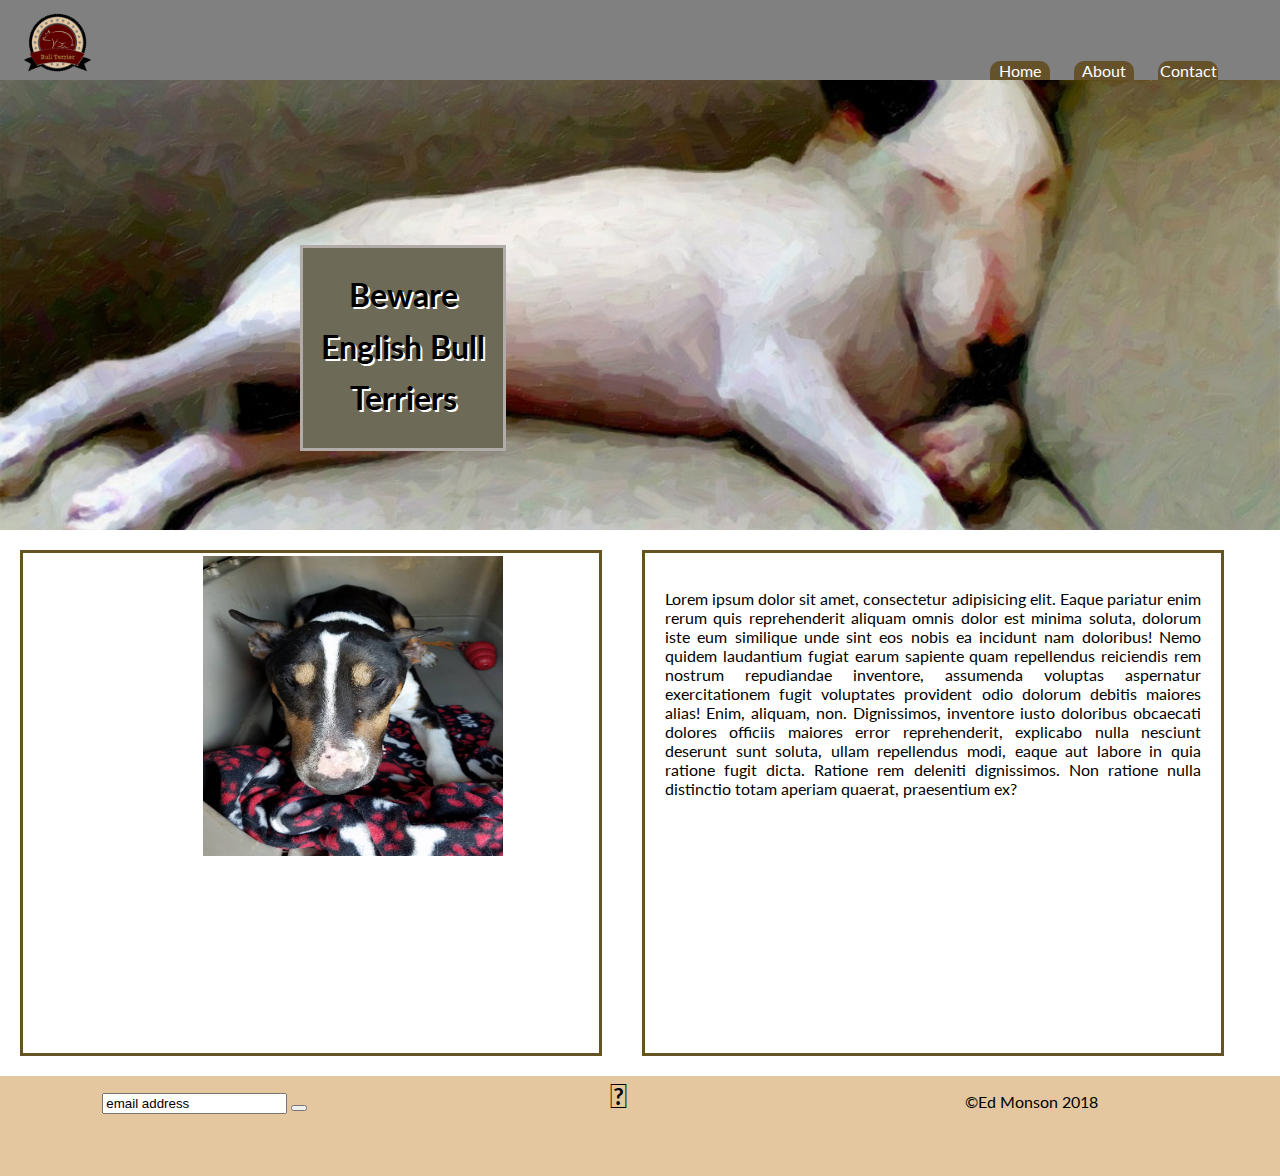
<file: index.html>
<!DOCTYPE html>
<html lang="en-US">
    <head>
        <meta charset="UTF-8">
        <meta name="description" content="bull terriers">
        <meta name="keywords" content="dogs, pets, rescue">
        <meta name="author" content="Ed Monson">
        <meta name="viewport" content="width=device-width initial-scale=1.0">
        <title>Crazy Bullies</title>
        <!--<link rel="stylesheet" href="https://use.fontawesome.com/releases/v5.4.1/css/all.css" integrity="sha384-5sAR7xN1Nv6T6+dT2mhtzEpVJvfS3NScPQTrOxhwjIuvcA67KV2R5Jz6kr4abQsz" crossorigin="anonymous">-->
        <link rel="stylesheet" href="fontawesome/fontawesome.min.css" type="text/css" />
        <link href="https://fonts.googleapis.com/css?family=Lato" rel="stylesheet">
        <link rel="stylesheet" href="css/style.css" type="text/css"/>
    </head>
    
    <body>
        <header>
            <nav class="nav-bar">
                    <img class="logo" src="img/bully-pig-logo.png"></img>
                        <ul class="nav-list">
                            <li class="list-item box1"><a href="index.html" target="_blank">Home</a></li>
                                
                            <li class="list-item box2">
                                <a href="about.html" target="_blank">About</a></li>
                            <li class="list-item box3"><a href="contact.html" target="_blank">Contact</a></li>
                        </ul>
            </nav>
        </header>
        
        <div class="banner">
            <!--<img src="img/bull-terrier_reclining.jpg">-->
            <div class="banner-text">
                <h1>Beware English Bull Terriers</h1>
            </div>
            
        </div>
        <main class="content">
            <div class="column col-1">
                <img class="col-img" src="img/Bandit.jpg"/>
            </div>
            <div class="column col-2">
                <p>Lorem ipsum dolor sit amet, consectetur adipisicing elit. Eaque pariatur enim rerum quis reprehenderit aliquam omnis dolor est minima soluta, dolorum iste eum similique unde sint eos nobis ea incidunt nam doloribus! Nemo quidem laudantium fugiat earum sapiente quam repellendus reiciendis rem nostrum repudiandae inventore, assumenda voluptas aspernatur exercitationem fugit voluptates provident odio dolorum debitis maiores alias! Enim, aliquam, non. Dignissimos, inventore iusto doloribus obcaecati dolores officiis maiores error reprehenderit, explicabo nulla nesciunt deserunt sunt soluta, ullam repellendus modi, eaque aut labore in quia ratione fugit dicta. Ratione rem deleniti dignissimos. Non ratione nulla distinctio totam aperiam quaerat, praesentium ex?
                </p>
            </div>
            
        </main>
            <footer class="footer">
                <div class="footer-col input">
                    <input type="text"  value="email address" />
                    <button class="button" type="submit"></button>
                </div>
                <div class="footer-col social-media">
                    <a href="www.facebook.com/mr.monson" target="_blank">
                        <i class="fab fa-facebook-square fa-2x"></i>
                    </a>
                    
                </div>
                <div class="footer-col copyright">
                    <p>&copy;Ed Monson 2018</p>
                </div>
            </footer>
    </body>
</html>
</file>
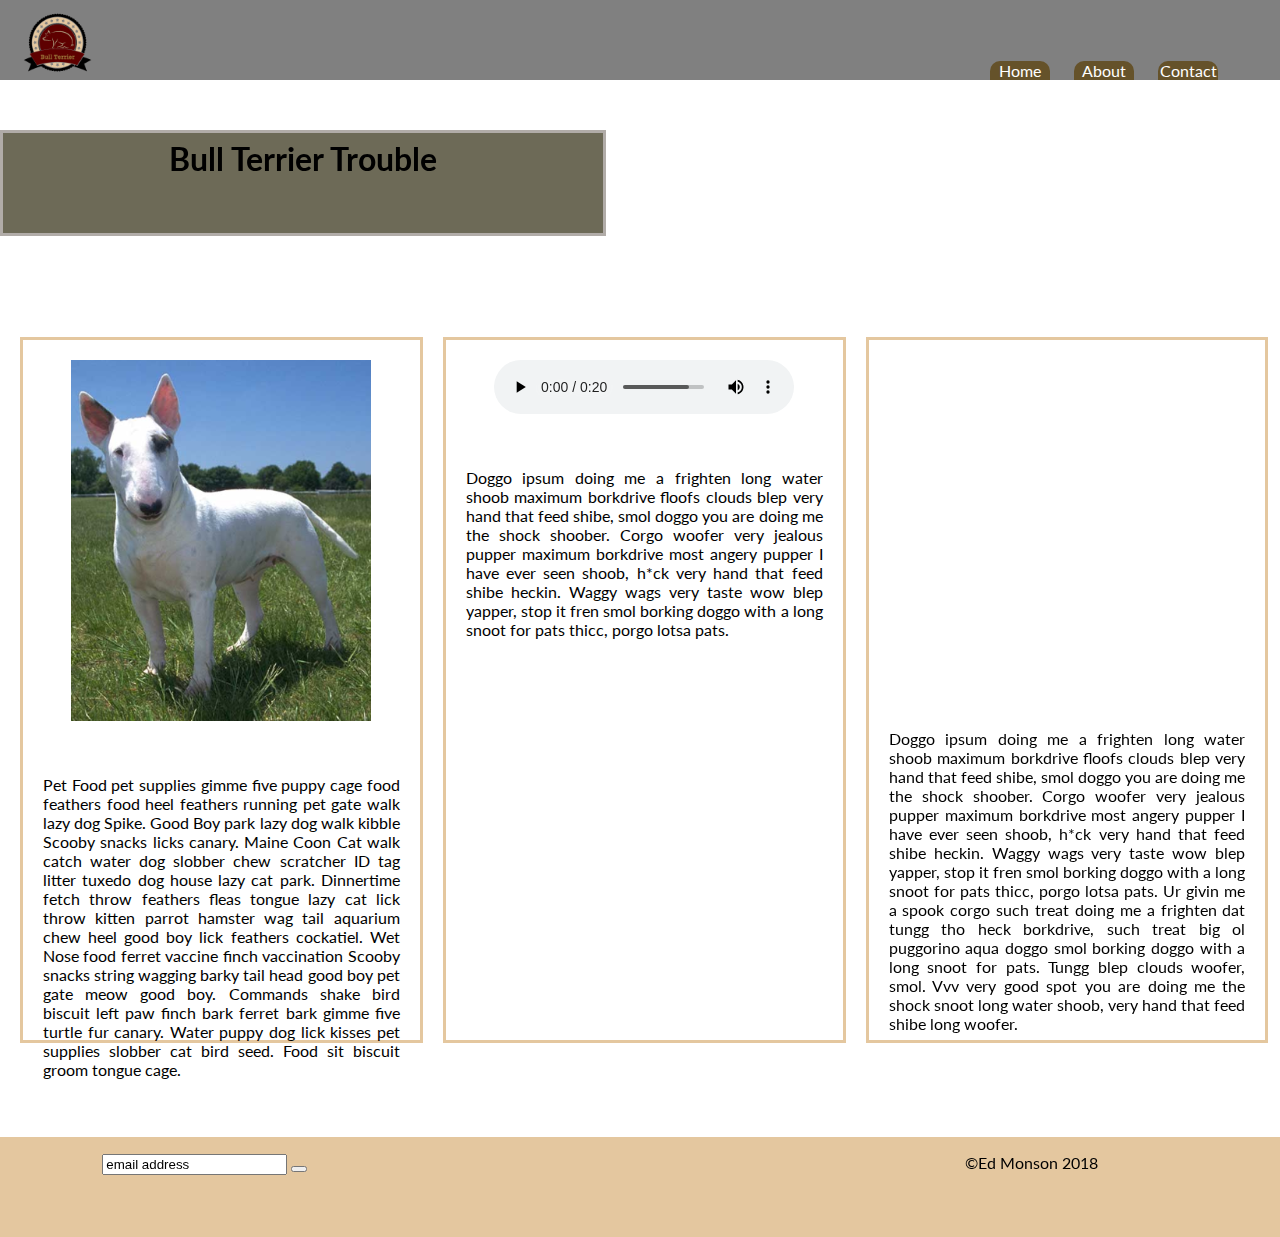
<file: about.html>
<!DOCTYPE html>
<html lang="en-US">
    <head>
        <meta charset="UTF-8>
        <meta name="description" content="bull terriers">
        <meta name="keywords" content="dogs, pets, rescue>
        <meta name="author" content="Ed Monson">
        <meta name="vviewport" content="width=device-width initial-scale=1.0">
        <title>Crazy Bullies</title>
        <link rel="stylesheet" href="https://use.fontawesome.com/releases/v5.4.1/css/all.css" integrity="sha384-5sAR7xN1Nv6T6+dT2mhtzEpVJvfS3NScPQTrOxhwjIuvcA67KV2R5Jz6kr4abQsz" crossorigin="anonymous">
        
        <link href="https://fonts.googleapis.com/css?family=Lato" rel="stylesheet">


        <link rel="stylesheet" href="css/style.css" type="text/css"/>
        <link rel="stylesheet" href="css/about.css" type="text/css"/>
    </head>
    
    <body>
        
        
        <header>
            <nav class="nav-bar">
                    <img class="logo" src="img/bully-pig-logo.png"></img>
                        <ul class="nav-list">
                            <li class="list-item box1"><a href="index.html" target="_blank">Home</a></li>
                                
                            <li class="list-item box2">
                                <a href="about.html" target="_blank">About</a></li>
                            <li class="list-item box3"><a href="contact.html" target="_blank">Contact</a></li>
                        </ul>
            </nav>
        </header>
<h1 class="about-text">Bull Terrier Trouble</h1>
<section class="container">
            <div class="about-col">
                <!----FIX THIS---->
                <img class="pic" src="img/Bull-Terrier-Care.jpg" alt="pic of dog"/>
                <p>Pet Food pet supplies gimme five puppy cage food feathers food heel feathers running pet gate walk lazy dog Spike. Good Boy park lazy dog walk kibble Scooby snacks licks canary. Maine Coon Cat walk catch water dog slobber chew scratcher ID tag litter tuxedo dog house lazy cat park. Dinnertime fetch throw feathers fleas tongue lazy cat lick throw kitten parrot hamster wag tail aquarium chew heel good boy lick feathers cockatiel. Wet Nose food ferret vaccine finch vaccination Scooby snacks string wagging barky tail head good boy pet gate meow good boy. Commands shake bird biscuit left paw finch bark ferret bark gimme five turtle fur canary. Water puppy dog lick kisses pet supplies slobber cat bird seed. Food sit biscuit groom tongue cage. 
                </p>
            </div>
            <div class="about-col">
                <audio controls class="audio" src="audio/DOG-Bark.mp3" type="audio/mp3"></audio>
                <p> Doggo ipsum doing me a frighten long water shoob maximum borkdrive floofs clouds blep very hand that feed shibe, smol doggo you are doing me the shock shoober. Corgo woofer very jealous pupper maximum borkdrive most angery pupper I have ever seen shoob, h*ck very hand that feed shibe heckin. Waggy wags very taste wow blep yapper, stop it fren smol borking doggo with a long snoot for pats thicc, porgo lotsa pats.
                </p>
            </div>
            <div class="about-col">
                <iframe class="video" width=400 height="315" src="https://www.youtube.com/embed/tKunmOwenwc" frameborder="0" allow="autoplay; encrypted-media" allowfullscreen></iframe>
                <p> Doggo ipsum doing me a frighten long water shoob maximum borkdrive floofs clouds blep very hand that feed shibe, smol doggo you are doing me the shock shoober. Corgo woofer very jealous pupper maximum borkdrive most angery pupper I have ever seen shoob, h*ck very hand that feed shibe heckin. Waggy wags very taste wow blep yapper, stop it fren smol borking doggo with a long snoot for pats thicc, porgo lotsa pats. Ur givin me a spook corgo such treat doing me a frighten dat tungg tho heck borkdrive, such treat big ol puggorino aqua doggo smol borking doggo with a long snoot for pats. Tungg blep clouds woofer, smol.  Vvv very good spot you are doing me the shock snoot long water shoob, very hand that feed shibe long woofer.
                </p>
            </div>
        </section>


            <footer class="footer">
                <div class="footer-col input">
                    <input type="text"  value="email address" />
                    <button class="button" type="submit"></button>
                                </div>
                <div class="footer-col social-media">
                    <a href="www.facebook.com/mr.monson" target="_blank">
                        <i class="fab fa-facebook-square fa-2x"></i>
                    </a>
                    
                </div>
                <div class="footer-col copyright">
                    <p>&copy;Ed Monson 2018</p>
                </div>
            </footer>
    </body>
</html>
</file>
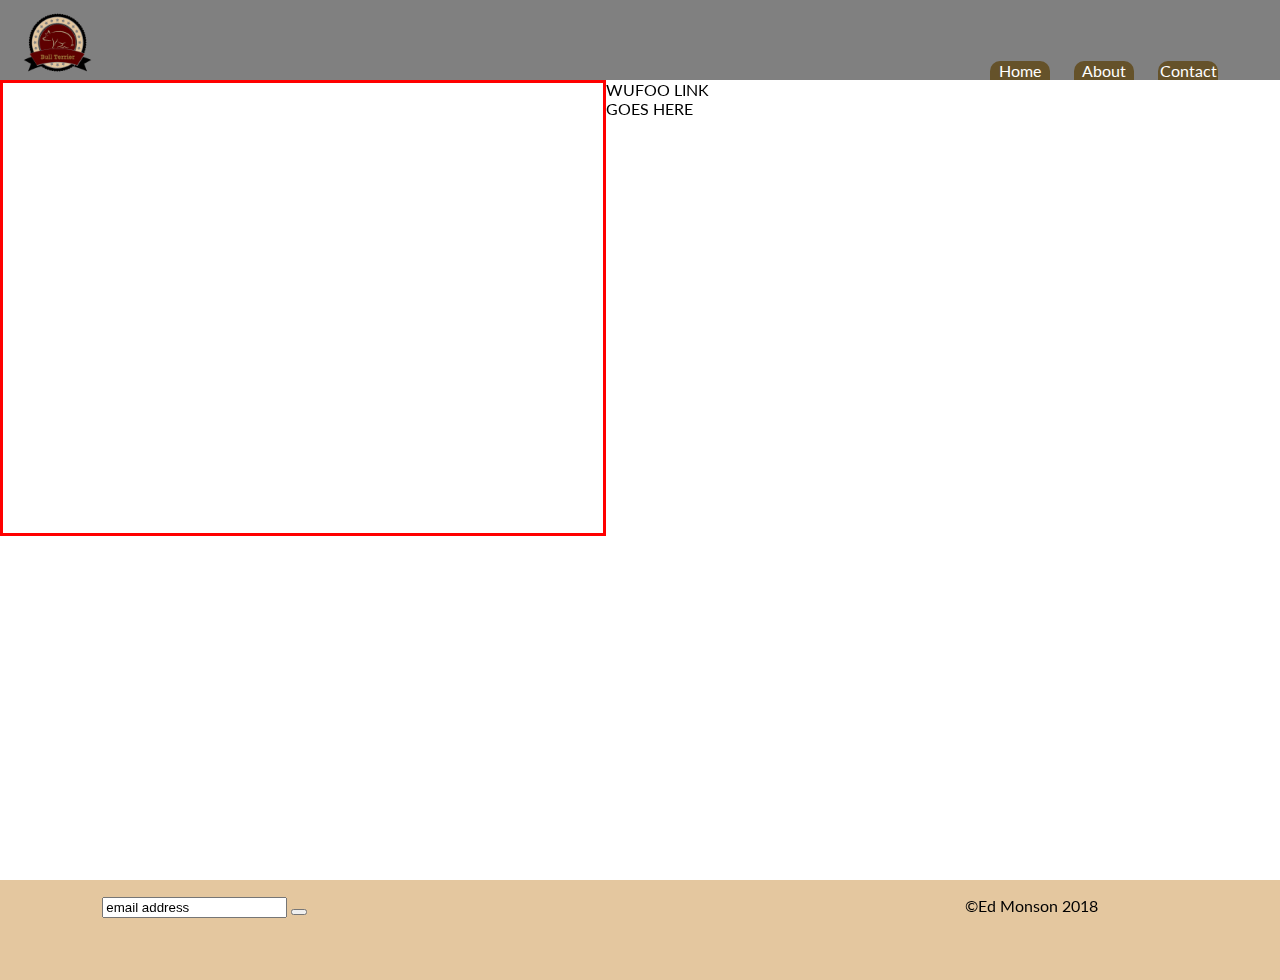
<file: contact.html>
<!DOCTYPE html>
<html lang="en-US">
    <head>
        <meta charset="UTF-8>
        <meta name="description" content="bull terriers">
        <meta name="keywords" content="dogs, pets, rescue>
        <meta name="author" content="Ed Monson">
        <meta name="vviewport" content="width=device-width initial-scale=1.0">
        <title>Crazy Bullies</title>
        <link rel="stylesheet" href="https://use.fontawesome.com/releases/v5.4.1/css/all.css" integrity="sha384-5sAR7xN1Nv6T6+dT2mhtzEpVJvfS3NScPQTrOxhwjIuvcA67KV2R5Jz6kr4abQsz" crossorigin="anonymous">
        
        <link href="https://fonts.googleapis.com/css?family=Lato" rel="stylesheet">


        <link rel="stylesheet" href="css/style.css" type="text/css"/>
        <link rel="stylesheet" href="css/contact.css" type="text/css"/>
    </head>
    
    <body>
        
        <!---- Start of Navigation---------------------->
        
        <header>
            <nav class="nav-bar">
                    <img class="logo" src="img/bully-pig-logo.png"></img>
                        <ul class="nav-list">
                            <li class="list-item box1"><a href="index.html" target="_blank">Home</a></li>
                                
                            <li class="list-item box2">
                                <a href="about.html" target="_blank">About</a></li>
                            <li class="list-item box3"><a href="contact.html" target="_blank">Contact</a></li>
                        </ul>
            </nav>
        </header>
        
        <section class="container">
            <div class="map">
                <iframe src="https://www.google.com/maps/embed?pb=!1m18!1m12!1m3!1d1301.4412188002293!2d-119.78867371679846!3d36.7316759348106!2m3!1f0!2f0!3f0!3m2!1i1024!2i768!4f13.1!3m3!1m2!1s0x809460a5cfdf4b6b%3A0xab092ce50c284a0a!2sBitwise+Industries!5e1!3m2!1sen!2sus!4v1539916083764" width="600" height="450" frameborder="0" style="border:0" allowfullscreen></iframe>
            </div>
            
            <div class="form">WUFOO LINK GOES HERE</div>
        </section>
        
        <!---- End of Navigation ----------->
        
        <!---- Start of Banner ------------>

            <footer class="footer">
                <div class="footer-col input">
                    <input type="text"  value="email address" />
                    <button class="button" type="submit"></button>
                                </div>
                <div class="footer-col social-media">
                    <a href="www.facebook.com/mr.monson" target="_blank">
                        <i class="fab fa-facebook-square fa-2x"></i>
                    </a>
                    
                </div>
                <div class="footer-col copyright">
                    <p>&copy;Ed Monson 2018</p>
                </div>
            </footer>
    </body>
</html>
</file>
<file: css/style.css>
body {
    margin: 0 auto;
    font-family: 'Lato', sans-serif;
}

.nav-bar {
    background-color:  gray; /*#e4c79f; */
    width: 100%;
    height: 80px;
    overflow: hidden;
    position: fixed;
    top: 0;
    z-index: 2;
}

.logo {
    height: 75px;
    width: 75px;
    margin-top: 5px;
    margin-left: 20px;
}

.nav-list{
    height: 100px;
    width: 300px;
    float: right;
    /*margin-right: 10px*/
}

.list-item{
    height: 60px;
    width: 60px;
    list-style-type: none;
    color: white;
    background-color: #65522a;
    display: inline-block;
    text-align: center;
    margin: 10px;
    /*margin-right: 25px;*/
    margin-top: 45px;
    border-color: yellow;
    border-radius: 10px 10px 20px 20px;
    
}


.list-item:hover {
    color: red
}

.list-item a {
    text-decoration: none;
    color: white
}

.list-item a:hover{
    color: blue
}

.banner {
    background-image: url('../img/bull-terrier_reclining_edit.jpg');
    /*width: 1600px;*/
    height: 450px;
    background-size: cover;
    background-repeat: no-repeat;
    background-position: center;
    margin-top: 80px;
        }

.banner-text {
    height: 200px;
    width: 200px;
    display: inline-block;
    background-color: #6d6a57;
    margin-top: 165px;
    margin-left: 300px;
    text-align: center;
    line-height: 1.6;
    border: 3px solid #b1aca8;
}

.banner-text h1 {
    text-shadow: 2px 2px #fff;
}
.column {
    height: 500px;
    width: 45%;
    border: 3px solid #655323;
    /*position: absolute;*/
    margin:20px;
        }

.col-1 {
    float: left;
    
    
    }

.col-img {
    height: 300px;
    width: 300px;
    
    padding-top: 3px;
    padding-left: 180px;
}
.col-2 {
    float: left;
       }

.col-2 p{
    text-align: justify;
    padding: 20px;
}

.content {
    height: 440px;
}

.footer {
    width: 100%;
    height: 100px;
    background-color: #e4c79f;
    clear: both;
}
        
.footer-col {
    width: 32%;
    display: inline-block;
    text-align: center;
    /*line-height: 70px;*/
}
            
.fa-facebook-square{
                color: black;
}

.copyright {
            color: black;
}
</file>
<file: css/about.css>
.about-text{
    height: 100px;
    width: 600px;
    display: inline-block;
    background-color: #6d6a57;
    margin-top: 130px;
    text-align: center;
    line-height: 1.6;
    border: 3px solid #b1aca8;
    /*margin: auto;*/
    margin-left: auto;
    margin-right: auto;
}

.container{
    width: 100%;
    margin: 0 auto;
    height: 800px;
    margin-top: 80px;
}

.about-col {
    width: 31%;
    height: 700px;
    border: 3px solid #e4c79f;
    float: left;
    margin-left: 20px;
    text-align: center;
}

.about-col p {
    padding: 35px 20px;
    text-align: justify;
}

.pic, .audio, .video {
    margin-top: 20px;
}
</file>
<file: css/contact.css>
.about-header {
    height: 120px;
    width: 200px;
    display: inline-block;
    background-color: #6d6a57;
    margin-top: 130px;
    text-align: center;
    line-height: 1.6;
    border: 3px solid #b1aca8;
}

.container {
    margin-left: ;
    width: 100%;
    height: 800px;
    margin-top: 80px;
}

.map {
    height: 450px;
    width: 600px;
    border: red solid 3px;
    float: left;
}

/*Margin-left is to center boxes*/

.form {
    width: 48%;
    float left
    border: red solid 3px;
    margin-left: 10%
}
</file>
